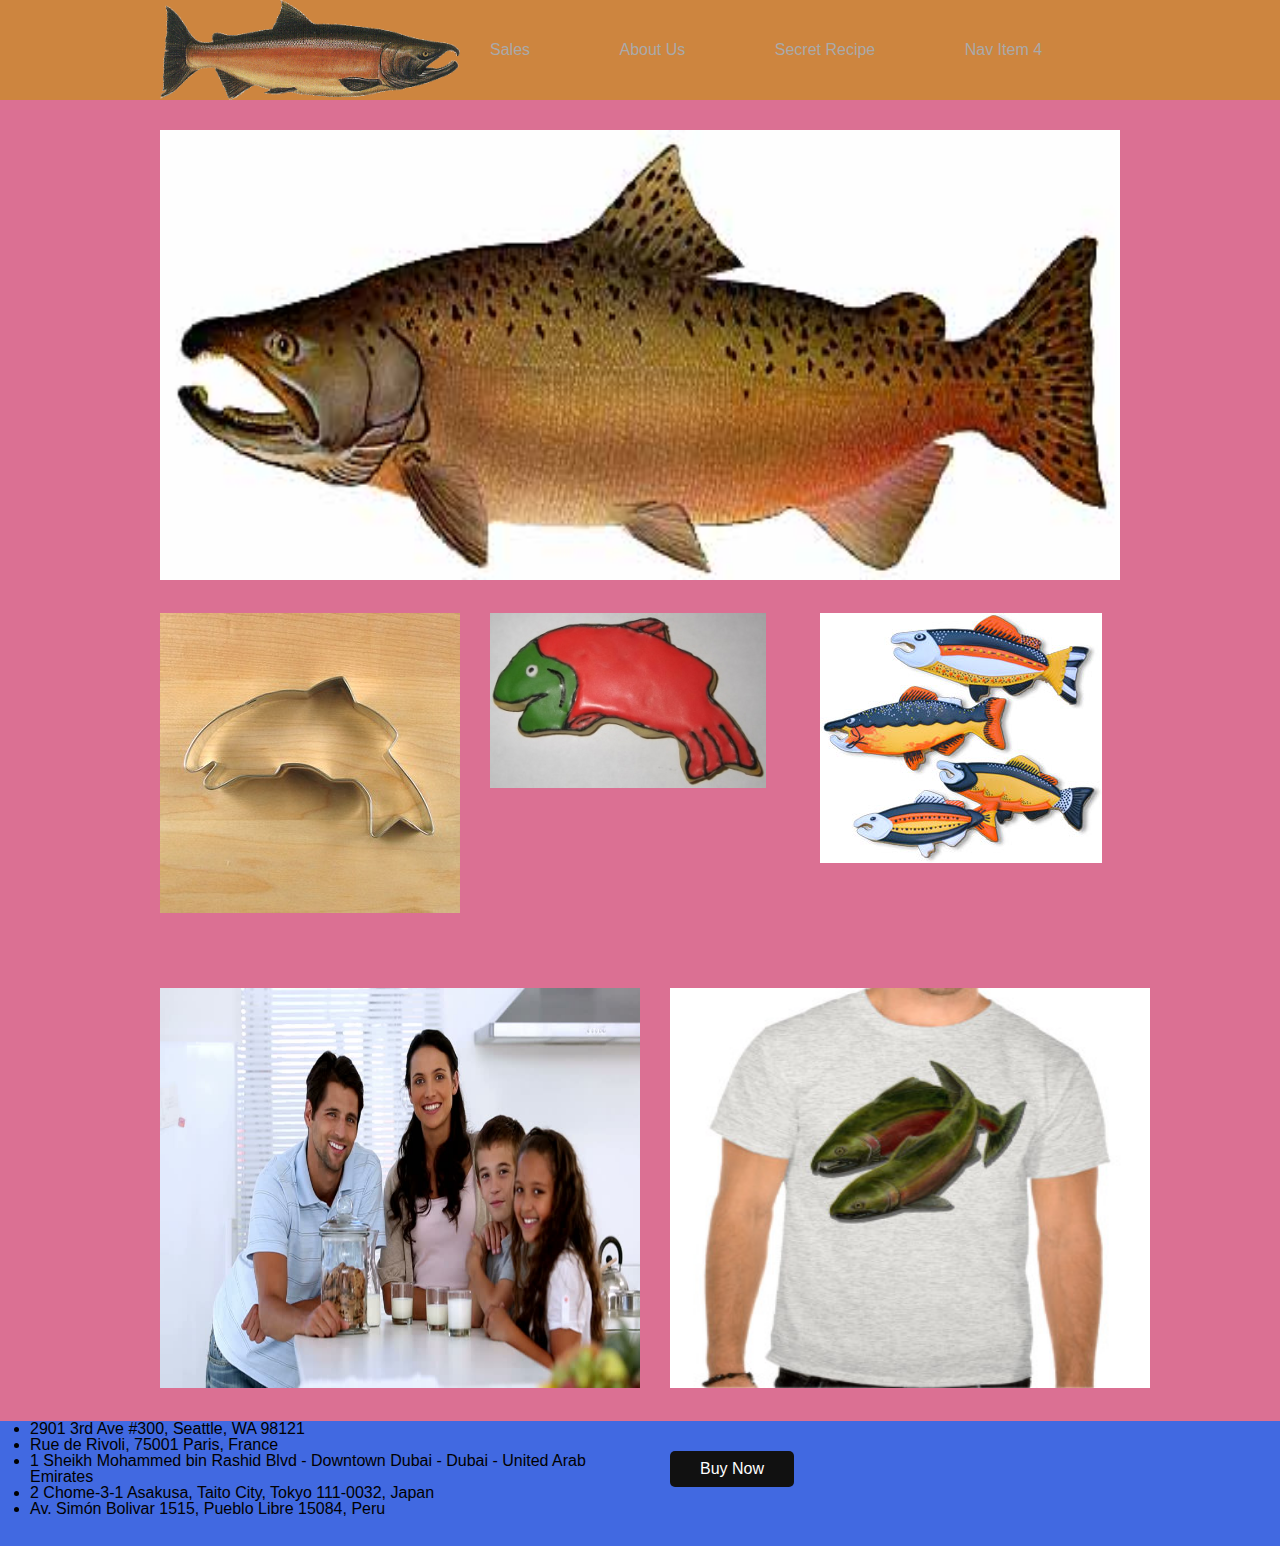
<file: index.html>
<!DOCTYPE html>
<html lang="en">


<head>
  <title>SalmonCookies</title>
  <link rel="stylesheet" href="css/reset.css">
  <link rel="stylesheet" href="css/style.css">
</head>

<body>
  <header>
    <nav>
      <img src="img/salmon.png" alt="logo" title="logo">
      <ul>
        <li><a href="sales.html">Sales</a></li>
        <li><a href="#">About Us</a></li>
        <li><a href="#">Secret Recipe</a></li>
        <li><a href="#">Nav Item 4</a></li>
      </ul>
    </nav>
  </header>
  <main>
    <img id="bigpic" src="img/chinook.jpg" alt="hero" title="hero">
    <ul>

      <li> <img src="img/cutter.jpeg" alt="sub-banner" title="sub-banner"> </li>

      <li> <img src="img/frosted-cookie.jpg" alt="sub-banner" title="sub-banner"> </li>

      <li> <img src="img/fish.jpg" alt="sub-banner" title="sub-banner"> </li>
    </ul>
    <section>
      <img src="img/family.jpg" alt="" title="">
      <article>
        <img id="tshirt" src="img/shirt.jpg" alt="" srcset="">
        <div>Buy Now</div>
      </article>
    </section>
  </main>
  <footer>
    <section>
      <p>2901 3rd Ave #300, Seattle, WA 98121</p>
    </section>
    <section>
      <p>Rue de Rivoli, 75001 Paris, France</p>
    </section>
    <section>
      <p>1 Sheikh Mohammed bin Rashid Blvd - Downtown Dubai - Dubai - United Arab Emirates</p>
    </section>
    <section>
      <p>2 Chome-3-1 Asakusa, Taito City, Tokyo 111-0032, Japan</p>
    </section>
    <section>
      <p>Av. Simón Bolivar 1515, Pueblo Libre 15084, Peru</p>
  </footer>
</body>

</html>
</file>
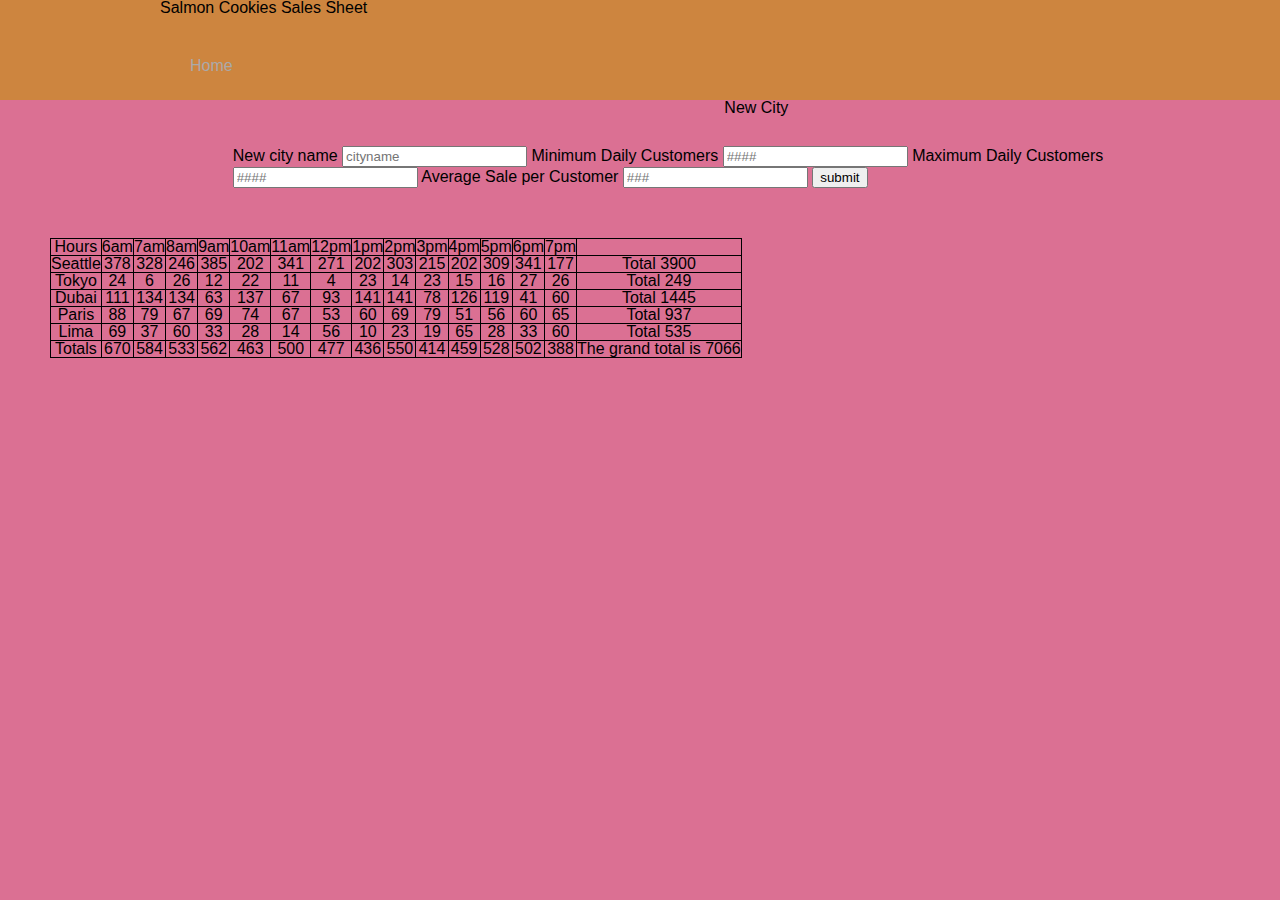
<file: sales.html>
<!DOCTYPE html>
<html>

<head>
  <link rel="stylesheet" href= "css/reset.css">
  <link rel="stylesheet" href="css/style.css">
  
</head>

<body>
  <header>
    <nav>
      <h2>Salmon Cookies Sales Sheet</h2>
      <ul>
        <li><a href="index.html">Home</a></li>
      </ul>
    </nav>
  </header>
  <!--<ul id="seattle"></ul>
  <h1>Tokyo Daily Average Cookies</h1>
  <ul id="tokyo"></ul>
  <h1>Dubai Daily Sales Cookies</h1>
  <ul id="dubai"></ul>
  <h1>Paris Daily Sales Cookies</h1>
  <ul id="paris"></ul>
  <h1>Lima Daily Sales Cookies</h1>
  <ul id="lima"></ul> -->

  <form id="newcity">
    <fieldset>
      <legend>New City</legend>
      <label for="cityname">New city name</label>
      <input type="text" placeholder="cityname" name="cityname">

      <label for="mincust">Minimum Daily Customers</label>
      <input type="number" placeholder="####" name="mincust" min="1">

      <label for="maxcust">Maximum Daily Customers</label>
      <input type="number" placeholder="####" name="maxcust" min="1">

      <label for="avgcust">Average Sale per Customer</label>
      <input type="float" placeholder="###" name="avgcust" min="1">
      <button type="submit">submit</button>
      

    </fieldset>
  </form>

  <div>
    <table>
      <thead id="table-head"></thead>
      <tbody id="table-body"></tbody>
      <tfoot id="table-foot"></tfoot>
    </table>
  </div>

  <script src="js/app.js"></script>
</body>

</html>
</file>
<file: css/style.css>
body {
  font-family: Arial, Helvetica, sans-serif;
  background-color: palevioletred;
}

  header {
    height: 100px;
    background-color:peru;
}

  header nav {
    width: 960px;
    margin: auto;
}

  header img {
    float: left;
    width: 300px;
    height: 100px;
}
  header ul {
    float: left; 
  }

  header li {
    display: inline;
    line-height: 100px;
    color: red;  
  }

  header li:first-child {
    margin-left: 30px;
  }

  header li {
    margin-left: 85px;
  }

  header a {
    color: #aaa;
    text-decoration: none;
  }

  main {
    width: 960px;
    margin: auto;
}

  main img {
   margin-top: 30px;
}

#bigpic{
  width: 960px;
  height: 450px;
}

  section img {
    width: 480px;
    height: 400px;
  }

  main li:first-child {
    margin-left: 0px;
  }

  main li {
    margin-left: 30px;
    float: left;
    width: 300px;
    height: 375px;
  }

  main article {
    width: 50%;
    float: right;
  }

  main h2 {
    font-size: 20px;
    margin-left: 30px;
    margin-top: 30px;
  }

  main p {
    font-style: italic;
    margin-left: 30px;
    line-height: 20px;
    height: 330px;
    overflow: auto;
  }

  main div {
    background-color: #111;
    color: #fff;
    display: inline-block;
    margin-left: 30px;
    margin-top: 10px;
    padding: 10px 30px;
    border-radius: 5px;
  }

  main div:hover {
    background-color: blue;
    transition: 35ms;
  }

footer {
  height: 125px;
  background-color: royalblue;
  margin-top: 30px;
}

footer section {
  display: list-item;
  margin-left: 30px;
}

#tshirt {
  width: 480px;
  height: 400px;
  margin-left: 30px;
  margin-bottom: 50px;
}

table, th, td {
  border: 1px solid black;
  margin-top: 50px;
  text-align: center;
  margin-left: 50px;
}

#new-city {
  display: inline;
}

legend {
  text-align: center;
  margin-bottom: 30px;
}
</file>
